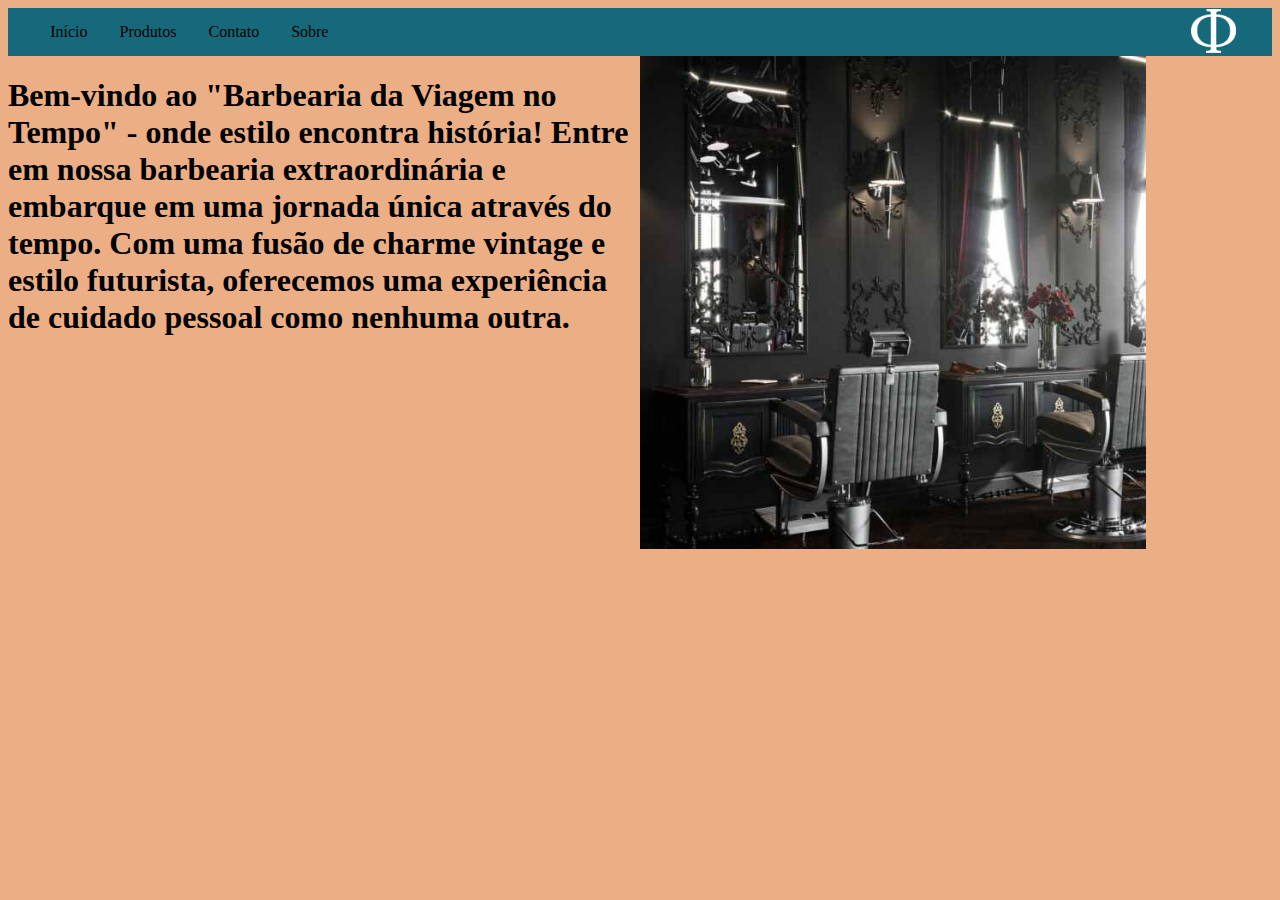
<file: Barbearia Caio/index.html>
<!DOCTYPE html>
<html lang="en">
<head>
    <meta charset="UTF-8">
    <meta http-equiv="X-UA-Compatible" content="IE=edge">
    <meta name="viewport" content="width=device-width, initial-scale=1.0">
    <title>Cronos Barbearia</title>
    <link rel="stylesheet" href="style.css">
</head>
<body>
    
    <ul class="ulist">
        <li class="ulist__litens--left"><a class="litens__link--inicio" href="index.html">Início</a></li>
        <li class="ulist__litens"><a class="litens__link--produtos" href="produtos.html">Produtos</a></li>
        <li class="ulist__litens"><a class="litens__link--contato" href="*">Contato</a></li>
        <li class="ulist__litens"><a class="litens__link--sobre" href="*">Sobre</a></li>
        <li class="ulist__litens--img"><img src="Imagens/logo.png" alt="*"></li>
    
    </ul>
    <div class="float-container">

        <div class="float-container__child" id="float-container__child--rigth">
          <h1 class="left__text">Bem-vindo ao "Barbearia da Viagem no Tempo" - onde estilo encontra história! 
            Entre em nossa barbearia extraordinária e 
            embarque em uma jornada única através do tempo. 
            Com uma fusão de charme vintage e estilo futurista, 
            oferecemos uma experiência de cuidado pessoal como nenhuma outra.</h1>
        </div>
        
        <div class="float-container__child" id="float-container__child--rigth">
          <img class="rigth__image" src="Imagens/about__image2.jpg" alt="*">
        </div>
        
      </div>
</body>
</html>
</file>
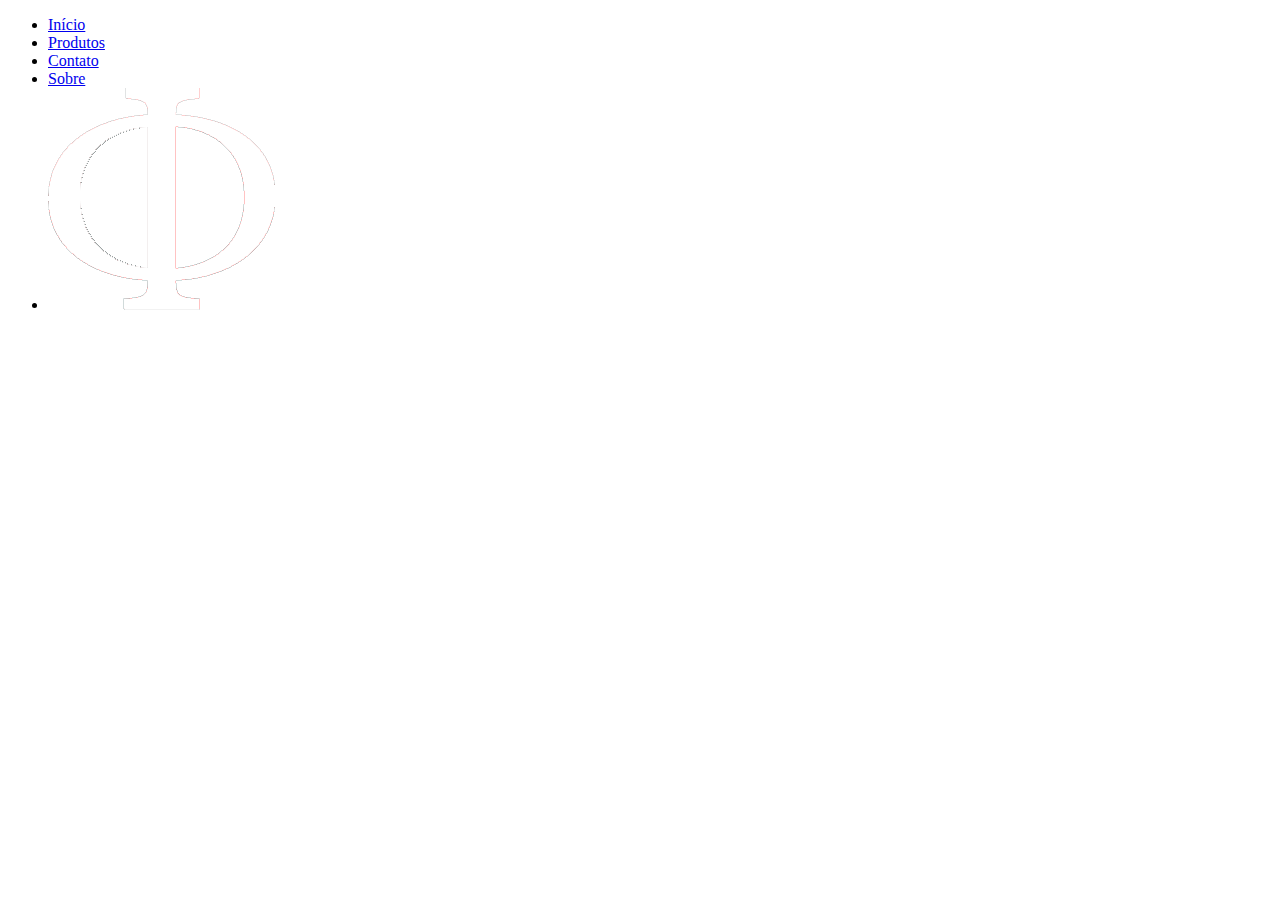
<file: Barbearia Caio/produtos.html>
<!DOCTYPE html>
<html lang="en">
<head>
    <meta charset="UTF-8">
    <meta name="viewport" content="width=device-width, initial-scale=1.0">
    <title>Produtos</title>
</head>
<body>
    <ul class="ulist">
        <li class="ulist__litens--left"><a class="litens__link--inicio" href="index.html">Início</a></li>
        <li class="ulist__litens"><a class="litens__link--produtos" href="*">Produtos</a></li>
        <li class="ulist__litens"><a class="litens__link--contato" href="*">Contato</a></li>
        <li class="ulist__litens"><a class="litens__link--sobre" href="*">Sobre</a></li>
        <li class="ulist__litens--img"><img src="Imagens/logo.png" alt="*"></li>
    
    </ul>
</body>
</html>
</file>
<file: Barbearia Caio/style.css>
body{
    background-color: #ebae85;
  }
  
  .ulist {
    list-style-type: none;
    margin: 0;
    padding: 0;
    overflow: hidden;
    border: 1px solid #16697A;
    background-color: #16697A;
    display: flex;
    flex-direction: row;
    position: sticky;
    top: 0;
    
  }
  
  .ulist__litens {
    float: left;
  }
  .ulist__litens--left{
    float: left;
    margin-left: 2%;

  }
  
  .ulist__litens a, .ulist__litens--left a {
    display: block;
    color: black;
    text-align: center;
    padding: 14px 16px;
    text-decoration: none;
  }
  
  /* Change the link color to #111 (black) on hover */
  .ulist__litens a:hover {
    background-color: rgb(13, 120, 153);
  }
  .ulist__litens--img{
    position: absolute;
    right: -20px;
    width: 100px;
    height: 120px;

  }
  .ulist__litens--img img{
    display: flex;
    max-width: 45%;
    max-height: 45%;
    
  }

.float-container{
  display: flex;
}
.float-container__child {
    flex: 1;

    
}  
.float-container__child img {
  width: 80%;
  border-color: aliceblue;

  
}
</file>
